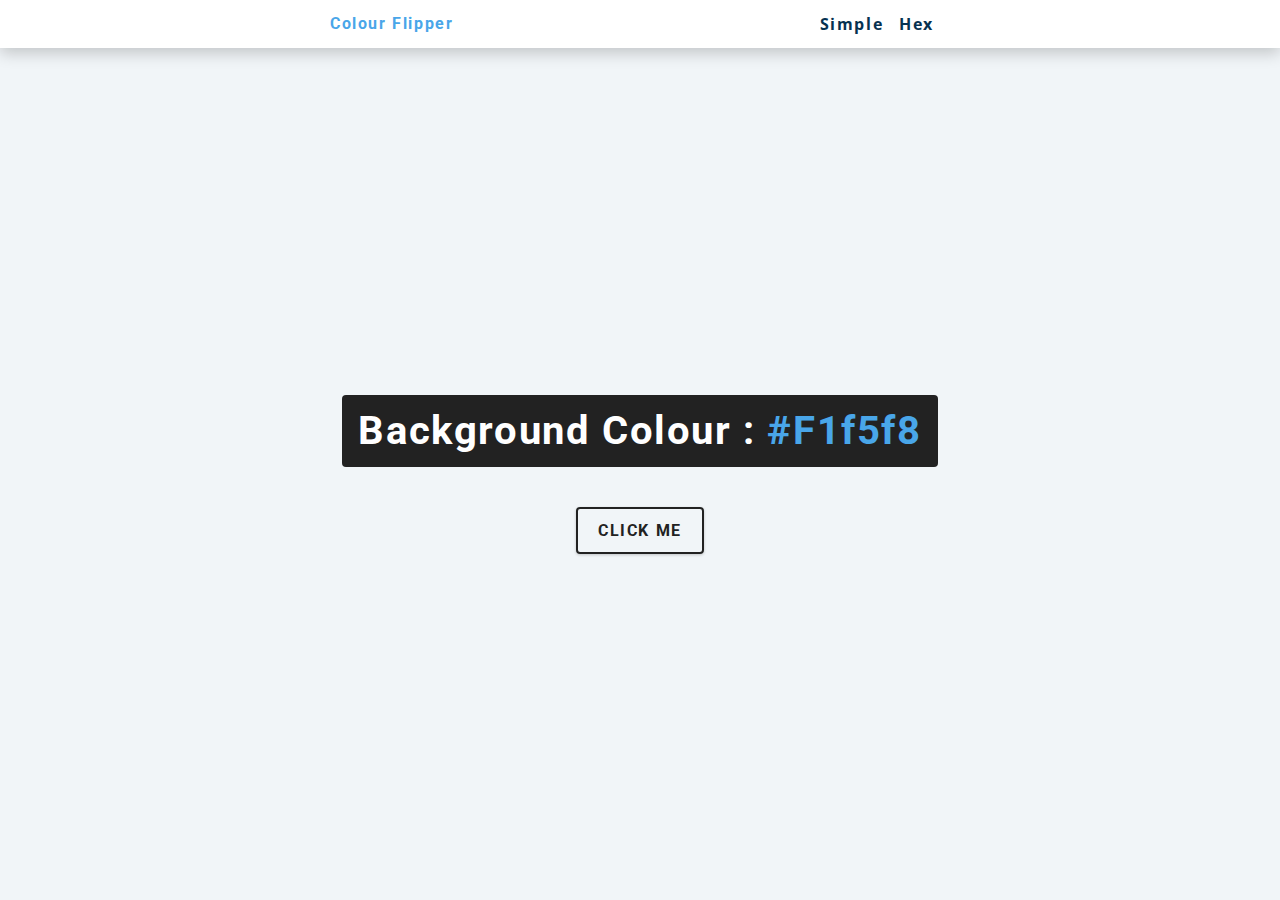
<file: index.html>
<!DOCTYPE html>
<html lang="en">
<head>
    <meta charset="UTF-8">
    <meta http-equiv="X-UA-Compatible" content="IE=edge">
    <meta name="viewport" content="width=device-width, initial-scale=1.0">
    <title>Document</title>
    <!-- style css -->
    <link rel="stylesheet" href="/styles.css">
</head>
<body>
    <nav>
        <div class="nav-center">
            <h4>colour flipper</h4>
            <ul class="nav-links">
                <li>
                    <a href="hex.html">simple</a>
                </li>
                <li>
                    <a href="hex.html">hex</a>
                </li>
            </ul>
        </div>
    </nav>

    <main>
        <div class="container">
            <h2>background colour : <span class="color">
                #f1f5f8
            </span>
            </h2>
            <button class="btn btn-hero" id="btn">click me</button>
        </div>
    </main>

    <!-- javascript js -->
    <script src="/app.js"></script>
</body>
</html>
</file>
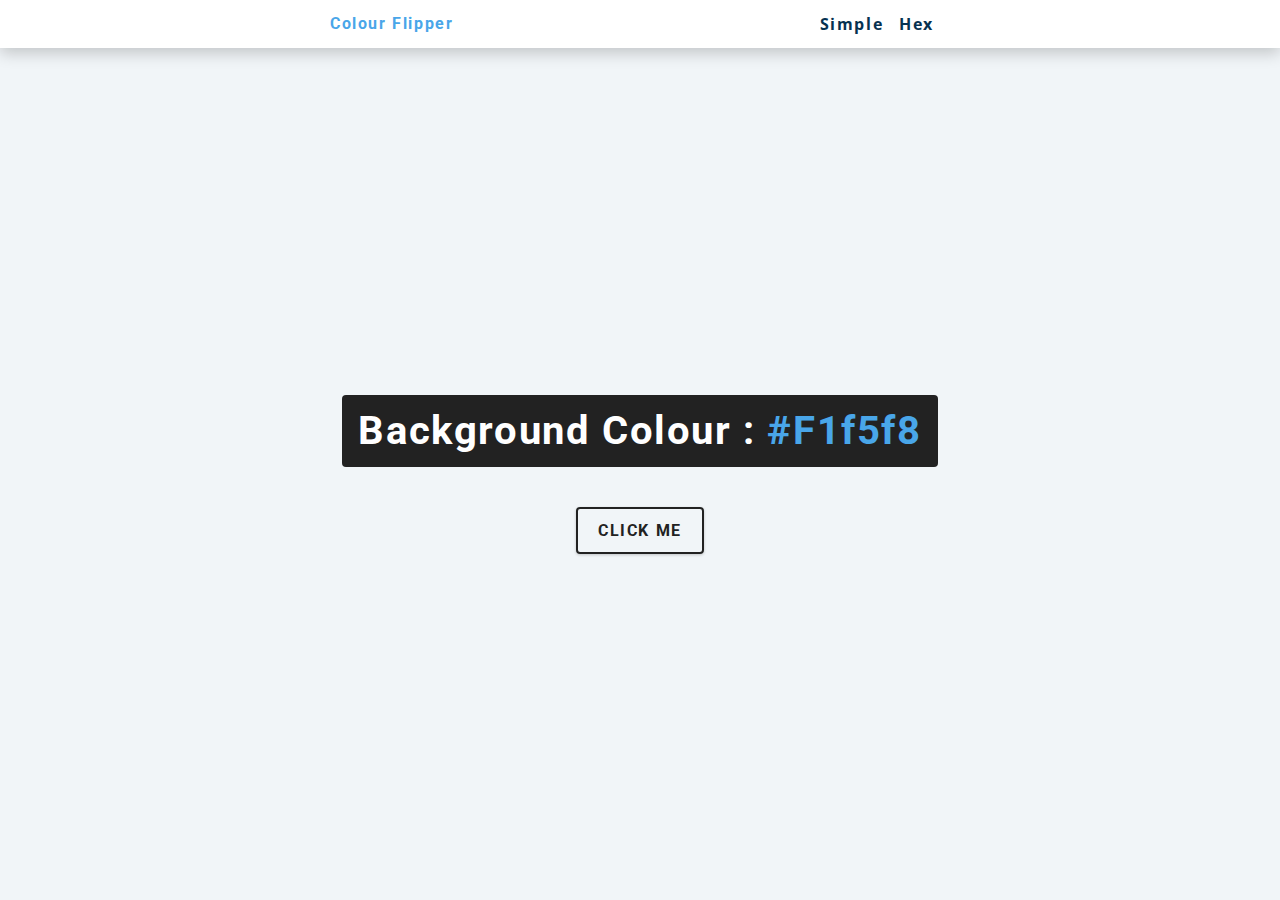
<file: hex.html>
<!DOCTYPE html>
<html lang="en">
<head>
    <meta charset="UTF-8">
    <meta http-equiv="X-UA-Compatible" content="IE=edge">
    <meta name="viewport" content="width=device-width, initial-scale=1.0">
    <title>Document</title>
    <!-- style css -->
    <link rel="stylesheet" href="/styles.css">
</head>
<body>
    <nav>
        <div class="nav-center">
            <h4>colour flipper</h4>
            <ul class="nav-links">
                <li>
                    <a href="hex.html">simple</a>
                </li>
                <li>
                    <a href="hex.html">hex</a>
                </li>
            </ul>
        </div>
    </nav>

    <main>
        <div class="container">
            <h2>background colour : <span class="color">
                #f1f5f8
            </span>
            </h2>
            <button class="btn btn-hero" id="btn">click me</button>
        </div>
    </main>

    <!-- javascript js -->
    <script src="/hex.js"></script>
</body>
</html>
</file>
<file: styles.css>
/* - Fonts - */

@import url("https://fonts.googleapis.com/css?family=Open+Sans|Roboto:400,700&display=swap");

/* - Variables - */

:root {
  /* dark shades of primary color*/
  --clr-primary-1: hsl(205, 86%, 17%);
  --clr-primary-2: hsl(205, 77%, 27%);
  --clr-primary-3: hsl(205, 72%, 37%);
  --clr-primary-4: hsl(205, 63%, 48%);
  /* primary/main color */
  --clr-primary-5: hsl(205, 78%, 60%);
  /* lighter shades of primary color */
  --clr-primary-6: hsl(205, 89%, 70%);
  --clr-primary-7: hsl(205, 90%, 76%);
  --clr-primary-8: hsl(205, 86%, 81%);
  --clr-primary-9: hsl(205, 90%, 88%);
  --clr-primary-10: hsl(205, 100%, 96%);
  /* darkest grey - used for headings */
  --clr-grey-1: hsl(209, 61%, 16%);
  --clr-grey-2: hsl(211, 39%, 23%);
  --clr-grey-3: hsl(209, 34%, 30%);
  --clr-grey-4: hsl(209, 28%, 39%);
  /* grey used for paragraphs */
  --clr-grey-5: hsl(210, 22%, 49%);
  --clr-grey-6: hsl(209, 23%, 60%);
  --clr-grey-7: hsl(211, 27%, 70%);
  --clr-grey-8: hsl(210, 31%, 80%);
  --clr-grey-9: hsl(212, 33%, 89%);
  --clr-grey-10: hsl(210, 36%, 96%);
  --clr-white: #fff;
  --clr-red-dark: hsl(360, 67%, 44%);
  --clr-red-light: hsl(360, 71%, 66%);
  --clr-green-dark: hsl(125, 67%, 44%);
  --clr-green-light: hsl(125, 71%, 66%);
  --clr-black: #222;
  --ff-primary: "Roboto", sans-serif;
  --ff-secondary: "Open Sans", sans-serif;
  --transition: all 0.3s linear;
  --spacing: 0.1rem;
  --radius: 0.25rem;
  --light-shadow: 0 5px 15px rgba(0, 0, 0, 0.1);
  --dark-shadow: 0 5px 15px rgba(0, 0, 0, 0.2);
  --max-width: 1170px;
  --fixed-width: 620px;
}
/* - Global Styles - */

*,
::after,
::before {
  margin: 0;
  padding: 0;
  box-sizing: border-box;
}
body {
  font-family: var(--ff-secondary);
  background: var(--clr-grey-10);
  color: var(--clr-grey-1);
  line-height: 1.5;
  font-size: 0.875rem;
}
ul {
  list-style-type: none;
}
a {
  text-decoration: none;
}
h1,
h2,
h3,
h4 {
  letter-spacing: var(--spacing);
  text-transform: capitalize;
  line-height: 1.25;
  margin-bottom: 0.75rem;
  font-family: var(--ff-primary);
}
h1 {
  font-size: 3rem;
}
h2 {
  font-size: 2rem;
}
h3 {
  font-size: 1.25rem;
}
h4 {
  font-size: 0.875rem;
}
p {
  margin-bottom: 1.25rem;
  color: var(--clr-grey-5);
}

/* - Media Query - */

@media screen and (min-width: 800px) {
  h1 {
    font-size: 4rem;
  }
  h2 {
    font-size: 2.5rem;
  }
  h3 {
    font-size: 1.75rem;
  }
  h4 {
    font-size: 1rem;
  }
  body {
    font-size: 1rem;
  }
  h1,
  h2,
  h3,
  h4 {
    line-height: 1;
  }
}
/* - global classes - */

/* - section - */

.section {
  padding: 5rem 0;
}

.section-center {
  width: 90vw;
  margin: 0 auto;
  max-width: 1170px;
}
@media screen and (min-width: 992px) {
  .section-center {
    width: 95vw;
  }
}
main {
  min-height: 100vh;
  display: grid;
  place-items: center;
}

/* - Nav - */

nav {
  background: var(--clr-white);
  height: 3rem;
  display: grid;
  align-items: center;
  box-shadow: var(--dark-shadow);
}
.nav-center {
  width: 90vw;
  max-width: var(--fixed-width);
  margin: 0 auto;
  display: flex;
  align-items: center;
  justify-content: space-between;
}
.nav-center h4 {
  margin-bottom: 0;
  color: var(--clr-primary-5);
}
.nav-links {
  display: flex;
}
nav a {
  text-transform: capitalize;
  font-weight: 700;
  font-size: 1rem;
  color: var(--clr-primary-1);
  letter-spacing: var(--spacing);
  margin-right: 1rem;
}
nav a:hover {
  color: var(--clr-primary-5);
}

/* - Container - */

main {
  min-height: calc(100vh - 3rem);
  display: grid;
  place-items: center;
}
.container {
  text-align: center;
}
.container h2 {
  background: var(--clr-black);
  color: var(--clr-white);
  padding: 1rem;
  border-radius: var(--radius);
  margin-bottom: 2.5rem;
}
.color {
  color: var(--clr-primary-5);
}
.btn-hero {
  font-family: var(--ff-primary);
  text-transform: uppercase;
  background: transparent;
  color: var(--clr-black);
  letter-spacing: var(--spacing);
  display: inline-block;
  font-weight: 700;
  transition: var(--transition);
  border: 2px solid var(--clr-black);
  cursor: pointer;
  box-shadow: 0 1px 3px rgba(0, 0, 0, 0.2);
  border-radius: var(--radius);
  font-size: 1rem;
  padding: 0.75rem 1.25rem;
}
.btn-hero:hover {
  color: var(--clr-white);
  background: var(--clr-black);
}
</file>
